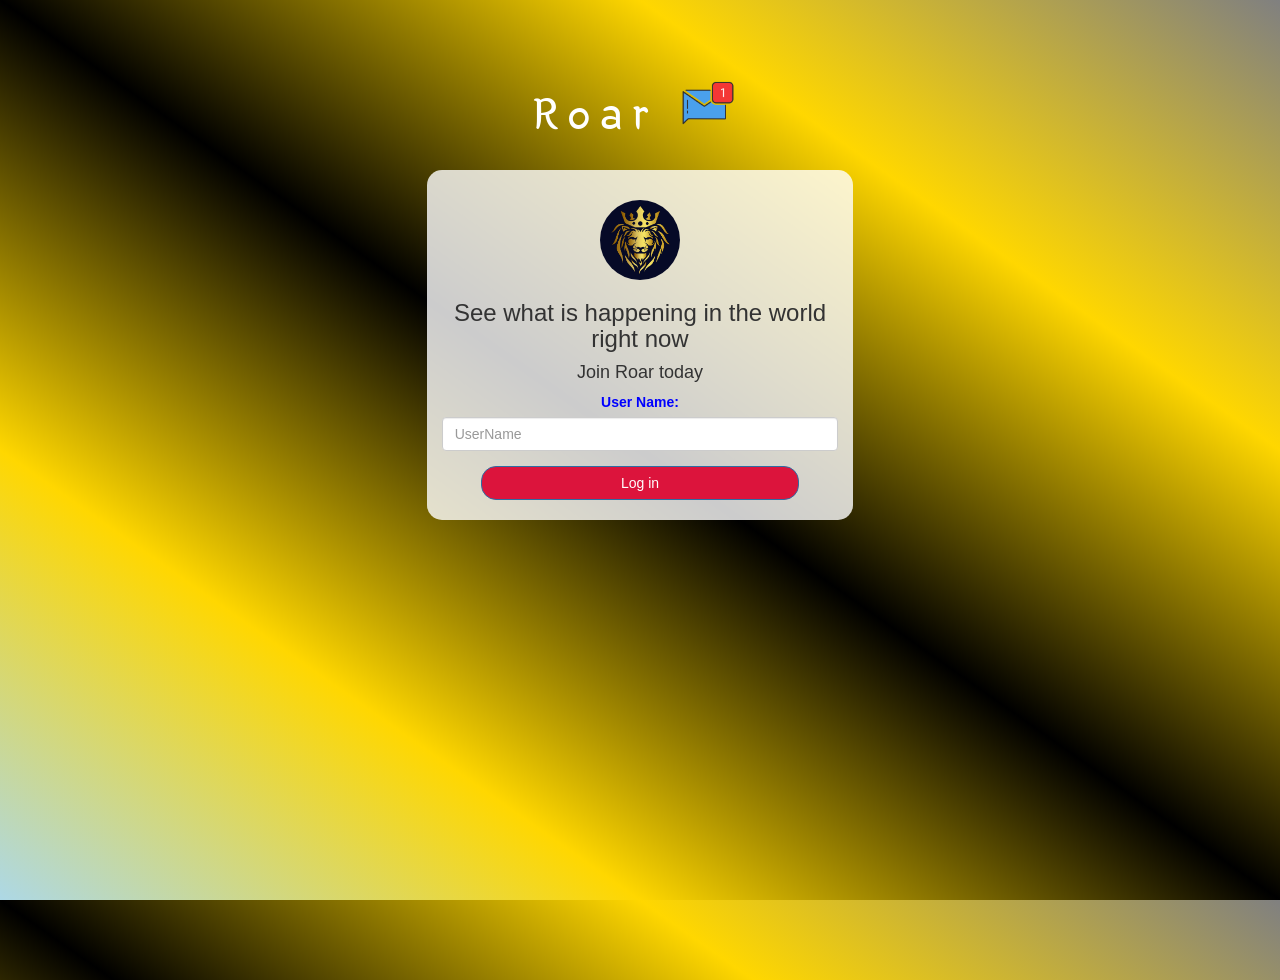
<file: index.html>
<!DOCTYPE html>
<html>
<head>
	<title>Roar</title>
<link href="https://fonts.googleapis.com/css?family=Yeon+Sung&display=swap" rel="stylesheet"><meta name="viewport" content="width=device-width, initial-scale=1">

<link rel="stylesheet" href="https://maxcdn.bootstrapcdn.com/bootstrap/3.4.0/css/bootstrap.min.css">
<script src="https://ajax.googleapis.com/ajax/libs/jquery/3.4.1/jquery.min.js"></script>
<script src="https://maxcdn.bootstrapcdn.com/bootstrap/3.4.0/js/bootstrap.min.js"></script>

<link rel="stylesheet" type="text/css" href="style.css">
<script src="kwitter.js"></script>
</head>
<body>
<center>
	<h1 class="header">	
		Roar	<sup>
	<img src="m2.png">
	</sup>
</h1>
	<div class="col-lg-4 col-md-6 col-sm-6 col-xs-11 login_div">
	<img src="roar.jpg" class="logo">
		<h3 >See what is happening in the world right now</h3>
		<h4 >Join Roar today</h4>
		<div class="form-group">
		  <label >User Name:</label>
		  <input type="text" id="user_name" class="form-control" placeholder="UserName">

		</div>
		<button id="login_button" onclick="addUser()" class="btn btn-primary">Log in</button>
		<br><br>
	</div>
</center>
</body>
</html>
</file>
<file: style.css>
html, body
{
  height: 100%;
  margin: 0;
}

body
{
background-image: linear-gradient(to right top, lightblue, gold, black, gold, gray);
}

.header
{
	color: white;font-family: 'Yeon Sung';font-size: 45px;letter-spacing: 10px;margin-top: 80px;
}
.header img
{
	width: 80px;margin-left: -15px;
}

.login_div
{
	background: rgba(255,255,255,0.8);float: none;border-radius: 15px;
}

.logo
{
	width: 80px;margin-top: 30px;border-radius: 40px;
}

#login_button
{
	width: 80%;border-radius: 15px;
	background-color: crimson;
}

.room_name
{
	cursor: pointer;
	font-size: 20px;
}


#logout
{
	font-size: 20px; float: right;
}


#output
{
	padding: 10px; width:80%;background: rgba(255,255,255,0.8);border-radius: 15px;
}

.input_div_room_page
{
	width: 80%;
}

.input_div label
{
	color: white;font-size: 20px;
}


.input_div_message_page
{
	position: fixed;bottom: 0px;width: 100%;background: rgba(255,255,255,0.8);
}
.input_div_message_page label
{
	color: black;
}
.input_div_message_page #msg
{
	width: 80%;
}
.input_div_message_page button
{
	margin-top: 15px;
	width: 50%; 
}
.color_white
{
	color: white
}

.user_tick
{
	width:20px;
}
.message_h4
{
	padding-left:5px;color:grey;
}

#addroom {
	background-color: red;
}

#room_name {
	border-color: royalblue;
	border-width: 2px;
}

label {
	color: blue;
}
</file>
